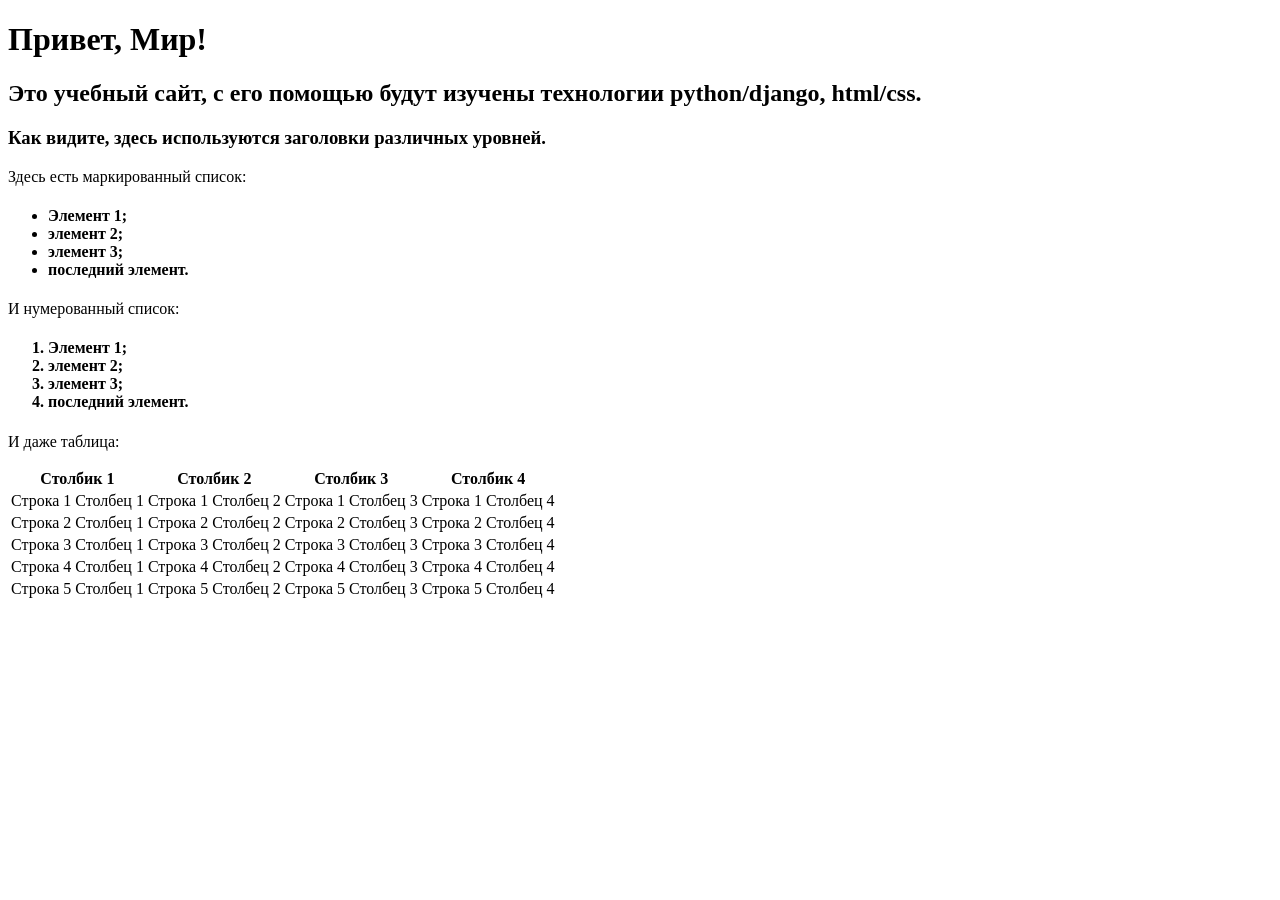
<file: flatpages/templates/index.html>
<!doctype html>

<html>
  <head>
    <title>Привет, Мир!</title>
  </head>

  <body>
    <h1>Привет, Мир!</h1>
    <h2>
      Это учебный сайт, с его помощью будут изучены технологии python/django,
      html/css.
    </h2>
    <h3>Как видите, здесь используются заголовки различных уровней.</h3>
    <p>Здесь есть маркированный список:</p>

    <h4>
      <ul>
        <li>Элемент 1;</li>
        <li>элемент 2;</li>
        <li>элемент 3;</li>
        <li>последний элемент.</li>
      </ul>
    </h4>

    <p>И нумерованный список:</p>

    <h4>
      <ol>
        <li>Элемент 1;</li>
        <li>элемент 2;</li>
        <li>элемент 3;</li>
        <li>последний элемент.</li>
      </ol>
    </h4>

    <p>И даже таблица:</p>

    <table style="border: none">
      <thead>
        <tr>
          <th>Столбик 1</th>
          <th>Столбик 2</th>
          <th>Столбик 3</th>
          <th>Столбик 4</th>
        </tr>
      </thead>
      <tr>
        <td>Строка 1 Столбец 1</td>
        <td>Строка 1 Столбец 2</td>
        <td>Строка 1 Столбец 3</td>
        <td>Строка 1 Столбец 4</td>
      </tr>
      <tr>
        <td>Строка 2 Столбец 1</td>
        <td>Строка 2 Столбец 2</td>
        <td>Строка 2 Столбец 3</td>
        <td>Строка 2 Столбец 4</td>
      </tr>
      <tr>
        <td>Строка 3 Столбец 1</td>
        <td>Строка 3 Столбец 2</td>
        <td>Строка 3 Столбец 3</td>
        <td>Строка 3 Столбец 4</td>
      </tr>
      <tr>
        <td>Строка 4 Столбец 1</td>
        <td>Строка 4 Столбец 2</td>
        <td>Строка 4 Столбец 3</td>
        <td>Строка 4 Столбец 4</td>
      </tr>
      <tr>
        <td>Строка 5 Столбец 1</td>
        <td>Строка 5 Столбец 2</td>
        <td>Строка 5 Столбец 3</td>
        <td>Строка 5 Столбец 4</td>
      </tr>
    </table>
  </body>
</html>
</file>
